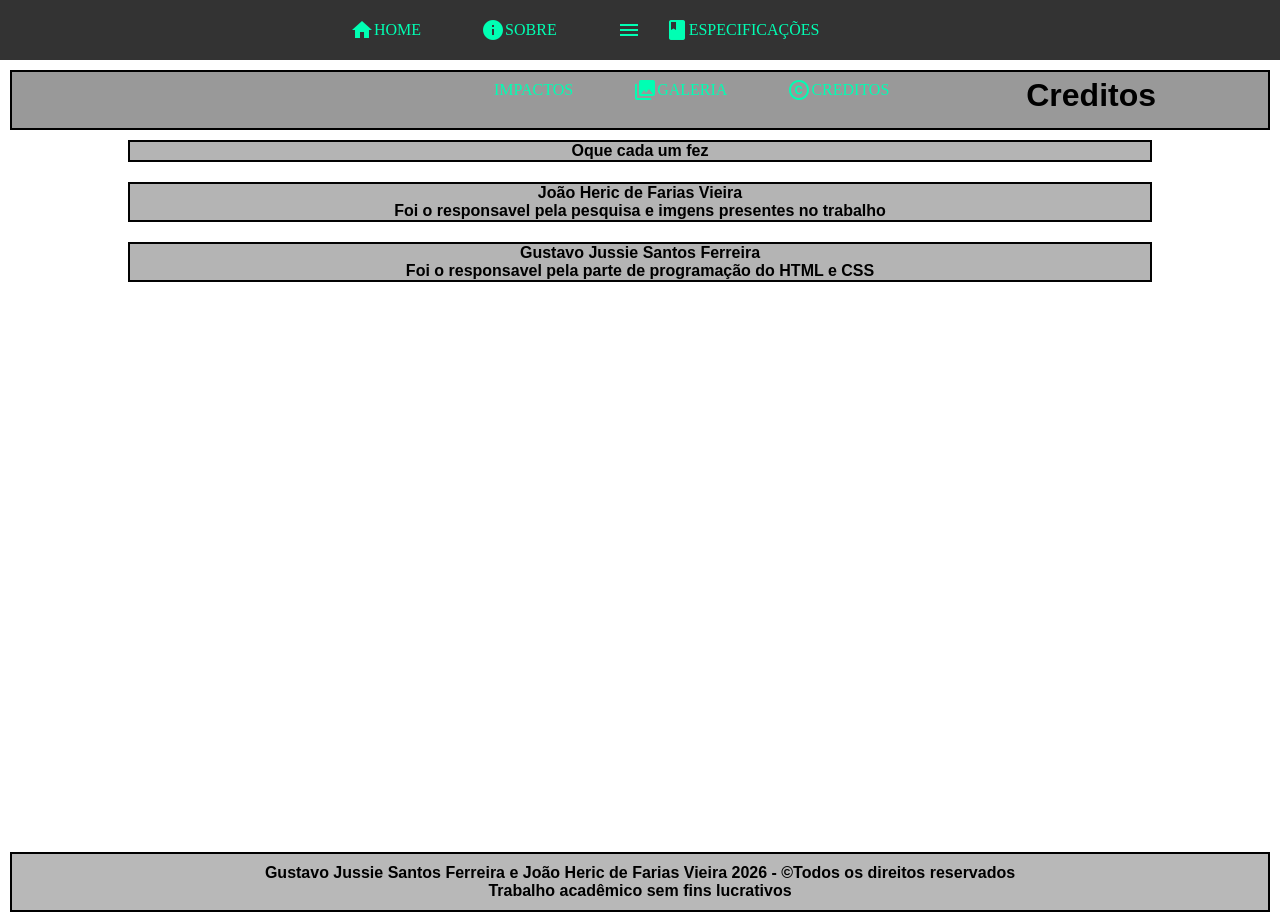
<file: creditos.html>
<!DOCTYPE html> 
<html lang="pt-br"> 
	
	<head>
       <title>
            Cretidos dos cricadores do projeto
       </title>
	    <meta charset="utf-8"/> 
		<meta name="viewport" content="width=device-width, inicial-scale=1"/> 
		<link rel="icon"  type="image/png" href="img\iconecanudo.png"> 
	   	<link rel="stylesheet" type="text/css" href="estilo.css"> 
		<link href="https://fonts.googleapis.com.css?family=Roboto" rel="slylesheet">
		<link href="https://fonts.googleapis.com/icon?family=Material+Icons" rel="stylesheet">
	</head>
	
	<body>
	   
		<div id="menu">
		 <ul>
			<li> <a href="index.html"><i class="material-icons right">home</i>Home</a></li>
			<li> <a href="sobre.html"><i class="material-icons right">info</i>Sobre</a></li>
			<li> <a href="especificações.html"><i class="material-icons right">menu_book</i>Especificações</a></li>
			<li> <a href="impactos.html"><i class="material-icons right">forest</i>Impactos</a></li>
			<li> <a href="galeria.html"><i class="material-icons right">photo_library</i>Galeria</a></li>
			<li> <a href="creditos.html"><i class="material-icons right">copyright</i>Creditos</a></li>
		</ul>
		</div>
		

		<div id="titulo">
			<h1>
				Creditos
			</h1>
		</div>
        <div id="textosC"> 
            <h4>
                Oque cada um fez
            </h4>
        </div>
        <div id= "textosC">
            <p>
                João Heric de Farias Vieira <br>
                Foi o responsavel pela pesquisa e imgens presentes no trabalho
            </p>
        </div>
		<div id="textosC">
            Gustavo Jussie Santos Ferreira<br>
            Foi o responsavel pela parte de programação do HTML e CSS
        </div>
        <br><br><br>
		<br><br><br>
		<br><br><br>
        <br><br><br>
        <br><br><br>
		<br><br><br>
		<br><br><br>
        <br><br><br>
        <br><br><br>
		<br><br><br>

        
        
        <div id="footer">
			<p>Gustavo Jussie Santos Ferreira e João Heric de Farias Vieira 2026 - &copyTodos os direitos reservados<br>Trabalho acadêmico sem fins lucrativos  </p>
		</div>
    </body>
</html>
</file>
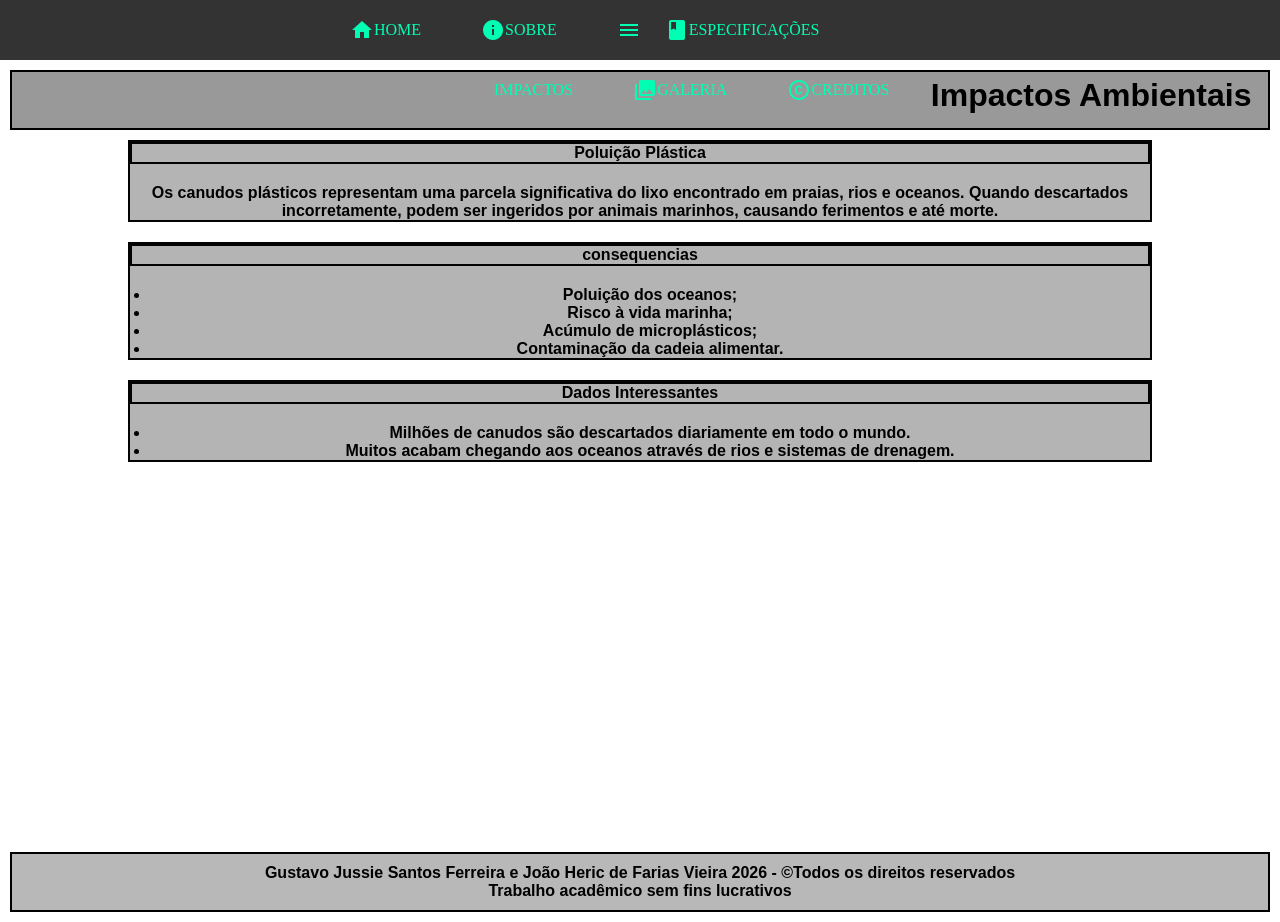
<file: impactos.html>
<!DOCTYPE html> 
<html lang="pt-br"> 
	
	<head>
       <title>Impactos dos Canudos de Plástico</title>
	    <meta charset="utf-8"/> 
		<meta name="viewport" content="width=device-width, inicial-scale=1"/> 
		<link rel="icon"  type="image/png" href="img\iconecanudo.png"> 
	   	<link rel="stylesheet" type="text/css" href="estilo.css"> 
		<link href="https://fonts.googleapis.com.css?family=Roboto" rel="slylesheet">
		<link href="https://fonts.googleapis.com/icon?family=Material+Icons" rel="stylesheet">
	</head>
	
	<body>
	   
		<div id="menu">
		 <ul>
			<li> <a href="index.html"><i class="material-icons right">home</i>Home</a></li>
			<li> <a href="sobre.html"><i class="material-icons right">info</i>Sobre</a></li>
			<li> <a href="especificações.html"><i class="material-icons right">menu_book</i>Especificações</a></li>
			<li> <a href="impactos.html"><i class="material-icons right">forest</i>Impactos</a></li>
			<li> <a href="galeria.html"><i class="material-icons right">photo_library</i>Galeria</a></li>
			<li> <a href="creditos.html"><i class="material-icons right">copyright</i>Creditos</a></li>
		</ul>
		</div>
		

		<div id="titulo">
			<h1>
				Impactos Ambientais
			</h1>
		</div>
		<div id="textosI">
			<div id="impactos">
				<h4>
					Poluição Plástica
				</h4>
				<p>
					Os canudos plásticos representam uma parcela significativa do lixo encontrado em praias, rios e oceanos. Quando descartados incorretamente, podem ser ingeridos por animais marinhos, causando ferimentos e até morte.
				</p>
            </div>
            <div id="impactos">
				<h4>
					consequencias
				</h4>
				<p>
					<ul>
						<li>Poluição dos oceanos;</li>
						<li>Risco à vida marinha;</li>
						<li>Acúmulo de microplásticos;</li>
						<li>Contaminação da cadeia alimentar.</li>
					</ul>
				</p>
            </div>
            <div id ="impactos">
				<h4>
					Dados Interessantes
				</h4>
				<p>
					<ul>
						<li>Milhões de canudos são descartados diariamente em todo o mundo.</li>
						<li>Muitos acabam chegando aos oceanos através de rios e sistemas de drenagem.</li>
					</ul>
				</p>
			</div>
		</div>
		<br><br><br>
		<br><br><br>
        <br><br><br>
		<br><br><br>
		<br><br><br>
        <br><br><br>
        <br><br>
		
		<div id="footer">
			<p>Gustavo Jussie Santos Ferreira e João Heric de Farias Vieira 2026 - &copyTodos os direitos reservados<br>Trabalho acadêmico sem fins lucrativos  </p>
		</div>
    </body>
</html>
</file>
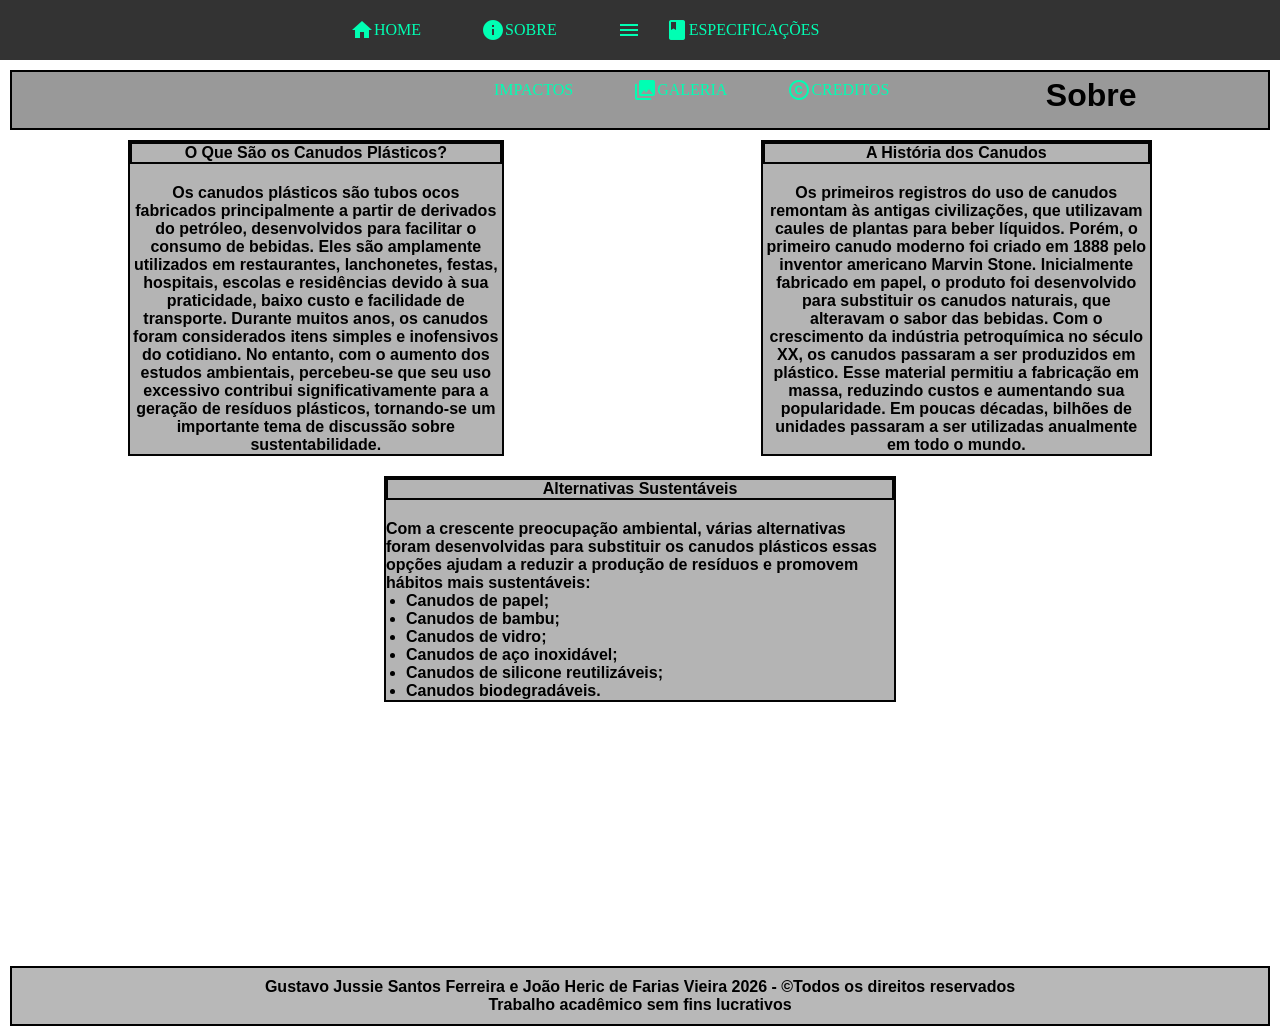
<file: sobre.html>
<!DOCTYPE html> 
<html lang="pt-br"> 
	
	<head>
       <title>Sobre os Canudos de Plástico</title>
	    <meta charset="utf-8"/> 
		<meta name="viewport" content="width=device-width, inicial-scale=1"/> 
		<link rel="icon"  type="image/png" href="img\iconecanudo.png"> 
	   	<link rel="stylesheet" type="text/css" href="estilo.css"> 
		<link href="https://fonts.googleapis.com.css?family=Roboto" rel="slylesheet">
		<link href="https://fonts.googleapis.com/icon?family=Material+Icons" rel="stylesheet">
	</head>
	
	<body>
	   
		<div id="menu">
		 <ul>
			<li> <a href="index.html"><i class="material-icons right">home</i>Home</a></li>
			<li> <a href="sobre.html"><i class="material-icons right">info</i>Sobre</a></li>
			<li> <a href="especificações.html"><i class="material-icons right">menu_book</i>Especificações</a></li>
			<li> <a href="impactos.html"><i class="material-icons right">forest</i>Impactos</a></li>
			<li> <a href="galeria.html"><i class="material-icons right">photo_library</i>Galeria</a></li>
			<li> <a href="creditos.html"><i class="material-icons right">copyright</i>Creditos</a></li>
		</ul>
		</div>
		

		<div id="titulo">
			<h1>
				Sobre
			</h1>
		</div>
		<div id="textosS">
			<div id="sobre">
				<h4>
					O Que São os Canudos Plásticos?
				</h4>
				<p>
					Os canudos plásticos são tubos ocos fabricados principalmente a partir de derivados do petróleo, desenvolvidos para facilitar o consumo de bebidas. Eles são amplamente utilizados em restaurantes, lanchonetes, festas, hospitais, escolas e residências devido à sua praticidade, baixo custo e facilidade de transporte.
					Durante muitos anos, os canudos foram considerados itens simples e inofensivos do cotidiano. No entanto, com o aumento dos estudos ambientais, percebeu-se que seu uso excessivo contribui significativamente para a geração de resíduos plásticos, tornando-se um importante tema de discussão sobre sustentabilidade.
				</p>	
			</div>
			<div id="sobre1">
				<H4>	
					A História dos Canudos
				</h4>
				<p>
					Os primeiros registros do uso de canudos remontam às antigas civilizações, que utilizavam caules de plantas para beber líquidos. Porém, o primeiro canudo moderno foi criado em 1888 pelo inventor americano Marvin Stone. Inicialmente fabricado em papel, o produto foi desenvolvido para substituir os canudos naturais, que alteravam o sabor das bebidas.
					Com o crescimento da indústria petroquímica no século XX, os canudos passaram a ser produzidos em plástico. Esse material permitiu a fabricação em massa, reduzindo custos e aumentando sua popularidade. Em poucas décadas, bilhões de unidades passaram a ser utilizadas anualmente em todo o mundo.
				</p>
			</div>
		</div>
		<div id="sobre2">
			<H4>
				Alternativas Sustentáveis
			</H4>
			<p>
				Com a crescente preocupação ambiental, várias alternativas foram desenvolvidas para substituir os canudos plásticos
				essas opções ajudam a reduzir a produção de resíduos e promovem hábitos mais sustentáveis:<br>
				<ul>
					<li>Canudos de papel;</li>
					<li>Canudos de bambu;</li>
					<li>Canudos de vidro;</li>
					<li>Canudos de aço inoxidável;</li>
					<li>Canudos de silicone reutilizáveis;</li>
					<li>Canudos biodegradáveis.</li>
                    </ul>
            </p>
        </div>
        <br><br><br>
		<br><br><br>
		<br><br><br>
        <br><br><br>
        <br>

  
		 <div id="footer">
			<p>Gustavo Jussie Santos Ferreira e João Heric de Farias Vieira 2026 - &copyTodos os direitos reservados<br>Trabalho acadêmico sem fins lucrativos  </p>
		</div>
        
    </body>
</html>
</file>
<file: estilo.css>
/* Estilizando menu com icones*/
*{
	margin: 0px;
	padding: 0px;
	box-sizing: border-box; /*Não soma o tamanho do com o padding*/
}

body{
	background: #ffffff;
	font-family: Roboto; /*importa do google e precisa colocar no html acima do link do estilo*/
	}
#menu{
	width: 100%;
	height: 60px;
	background: #333;
	color: white;
  }
#menu li{
	display:block;
	margin-left: 25%;
	margin-right: 20%;    
	}

#menu a{
	float: left;
	text-decoration:none; /*tira sublinhado dos links*/
	color: rgb(0, 255, 179);
	
	text-transform: uppercase;
	line-height: 60px;
	height: 60px;
	padding: 0px 30px; 
	display: flex;
	transition: background 0.3s, color 0.3;
	}   
 
	/* no google digita-se material icons e pega o primeiro link    material-icons que o android tambem usa */
   
#menu a:hover{ /* efeito cor mouse*/
	background: #000000;
	}

#menu i{
	height: 60px;
	line-height: 60px;
	}

#titulo{
	font-family:arial;
	text-align: center;
	background: #999999;
	padding: 5px 5px; 
	height: 60px;
	margin: 10px 10px;
	border: 2px solid #000000;
	}

#textosS {
  display: flex;         /* Coloca os blocos lado a lado */
  justify-content: center; /* Centraliza o conjunto na tela */
  align-items: flex-start; /* Alinha o topo dos dois blocos uniformemente */
  gap: 1px;             /* Cria o espaço de separação entre as duas caixas */
  width: 100%;           /* Garante que ocupe a largura total disponível */
  box-sizing: border-box;
 }
#home{
	font-family:arial;	/*define a fonte do texto*/
	font-weight:bold;	/*deixa o texto em negrito*/
	text-align: center;		/*alinha o texto ao centro*/
	background: #c0bfbf;	/*cor de fundo do bloco*/
	padding: 10px 0px;	/*espaçamento interno do bloco (10px em cima e embaixo, 0px nas laterais)*/
	height: auto;	/*ajusta a altura do bloco automaticamente com base no conteúdo*/	
	margin-left: 10%;	/*define a margem esquerda do bloco (1% da largura total)*/
	margin-right: 10%;	/*define a margem direita do bloco (51% da largura total)*/
	border: 2px solid #000000;	/*adiciona uma borda sólida de 2 pixels de largura e cor preta ao redor do bloco*/
	margin-bottom:20px;
	}

#img1{
	height: auto; 
	align-items: center;
	margin-left: 35%;
	margin-right: 50%;
	}



#sobre{
	font-family:arial;
	font-weight:bold;
	text-align: center;
	background: #b4b4b4;
	padding: 0px 0px; 
	height: auto;
	margin-left: 10%;
	margin-right: 10%;
	border: 2px solid #030303;
	margin-bottom:20px;
}

#sobre1{
	font-family:arial;
	font-weight:bold;
	text-align: center;
	background: #b4b4b4;
	padding: 0px 0px; 
	height: auto;
	margin-left: 10%;
	margin-right: 10%;
	border: 2px solid #030303;
	margin-bottom:20px;
	}

#sobre2{
	font-family:arial;
	font-weight:bold;
	text-align: left;
	background: #b4b4b4;
	padding: 0px 0px; 
	height: auto;
	margin-left: 30%;
	margin-right: 30%;
	border: 2px solid #030303;
	margin-bottom:20px;
	}

#sobre h4{
	font-family:arial;
	font-weight:bold;
	text-align: center;
	background: #b4b4b4;
	padding: 0px 0px; 
	height: auto;
	margin-left: 0%;
	margin-right: 0%;
	border: 2px solid #030303;
	margin-bottom:20px;
}
#sobre1 h4{
	font-family:arial;
	font-weight:bold;
	text-align: center;
	background: #b4b4b4;
	padding: 0px 0px; 
	height: auto;
	margin-left: 0%;
	margin-right: 0%;
	border: 2px solid #030303;
	margin-bottom:20px;
}
#sobre2 h4{
	font-family:arial;
	font-weight:bold;
	text-align: center;
	background: #b4b4b4;
	padding: 0px 0px; 
	height: auto;
	margin-left: 0%;
	margin-right: 0%;
	border: 2px solid #030303;
	margin-bottom:20px;
}

#sobre2 ul{
	margin: 0px;
	padding-left: 20px;

}
#especificações{
	font-family:arial;
	font-weight:bold;
	text-align: center;
	background: #b4b4b4;
	padding: 0px 0px; 
	height: auto;
	margin-left: 10%;
	margin-right: 10%;
	border: 2px solid #030303;
	margin-bottom:20px;
	}

#especificações h4{
	font-family:arial;
	font-weight:bold;
	text-align: center;
	background: #b4b4b4;
	padding: 0px 0px; 
	height: auto;
	margin-left: 0%;
	margin-right: 0%;
	border: 2px solid #030303;
	margin-bottom:20px;
	}

table {
    width: 80%;
    margin: auto;
    border-collapse: collapse;
}

th {
    background-color: #bdbdbd;
}

th, td {
    border: 1px solid black;
    padding: 10px;
    text-align: left;
}

#impactos h4{
	font-family:arial;
	font-weight:bold;
	text-align: center;
	background: #b4b4b4;
	padding: 0px 0px; 
	height: auto;
	margin-left: 0%;
	margin-right: 0%;
	border: 2px solid #030303;
	margin-bottom:20px;
	}

#impactos{
	font-family:arial;
	font-weight:bold;
	text-align: center;
	background: #b4b4b4;
	padding: 0px 0px; 
	height: auto;
	margin-left: 10%;
	margin-right: 10%;
	border: 2px solid #030303;
	margin-bottom:20px;
	}


#impactos ul{
	margin: 0px;
	padding-left: 20px;
 }
#img{
	display: flex;
	justify-content: center;
 }
#img2{
	display: flex;
	justify-content: center;
 }

 #textosC{
    font-family:arial;
	font-weight:bold;
	text-align: center;
	background: #b4b4b4;
	padding: 0px 0px; 
	height: auto;
	margin-left: 10%;
	margin-right: 10%;
	border: 2px solid #030303;
	margin-bottom:20px;
 }


#footer{
	font-family:arial;
	font-weight:bold;
	text-align: center;
	background: #b8b8b8;
	padding: 10px 5px; 
	height: 60px;
	margin: 10px 10px;
	border: 2px solid #000000;
	}
</file>
